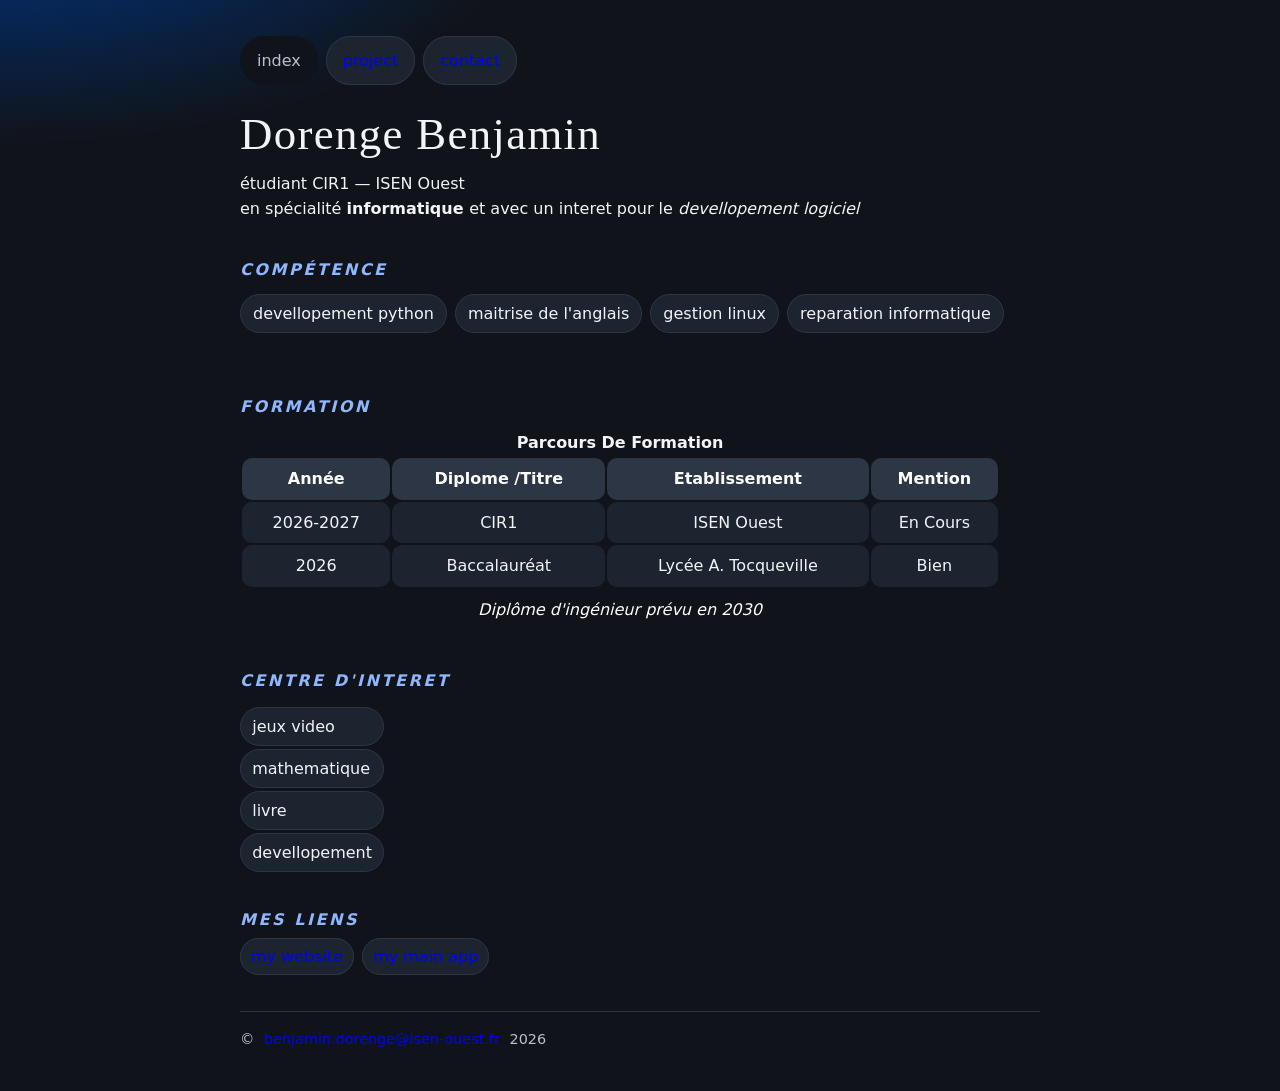
<file: index.html>
<!DOCTYPE html>
<html lang="en">
<head>
	<meta charset="UTF-8">
	<meta name="viewport" content="width=device-width, initial-scale=1.0">
	<link rel="stylesheet" href="style.css">
	<title>Portfolio - Dorenge Benjamin</title>
</head>
<body>
<main>
<header>
        <nav class="nav" >
            <ul>
                <li> <a href="index.html" class="active" > index </a> </li>
                <li><a href="project.html"> project </a> </li>
                <li> <a href="contact.html"  > contact </a> </li>
            </ul>
        </nav>
        <br>
        <h1> Dorenge Benjamin </h1>
        <p>
            étudiant CIR1 — ISEN Ouest
            <br>
            en spécialité <strong> informatique </strong> et avec  un interet pour le <em>devellopement logiciel </em>
        </p>



</header>

 <section>
<h2> Compétence</h2>

 <ul class ="skills">
    <li> devellopement python </li>
    <li> maitrise de l'anglais </li>
    <li> gestion linux </li>
    <li> reparation informatique </li>
</ul>
 </section>
 <br>


<section id="formation" class="learn" >

<h2> Formation </h2>

    <table>
        <caption> Parcours De Formation </caption>
        <thead>
            <tr> <th>Année</th>  <th> Diplome /Titre </th>  <th> Etablissement</th> <th> Mention</th> </tr>
        </thead>

        <tbody>
            <tr> <td> 2026-2027 </td> <td> CIR1</td> <td> ISEN Ouest </td> <td> En Cours</td></tr>
            <tr> <td> 2026 </td> <td> Baccalauréat </td> <td> Lycée A. Tocqueville </td> <td> Bien </td></tr>
        </tbody>

        <tfoot>  <tr> <td colspan="4"> Diplôme d'ingénieur prévu en 2030   </td>  </tr> </tfoot>



    </table>


</section>





<section >
<h2> Centre d'interet </h2>
    <div class="free">
    <ol >
        <li> jeux video</li>
        <li> mathematique</li>
        <li> livre </li>
        <li> devellopement </li>
    </ol>
    </div>

</section>


<section >
    <h2> Mes liens </h2>
    <ul class="links" >
       <li> <a href="https://chimken-studio.dev"> my website </a> </li>

       <li> <a href="https://github.com/sandbuster2005/ChimkenMuziks"> my main app </a> </li>
</ul>
</section>

<footer class="url"> &copy; <a href="mailto:benjamin.dorenge@isen-ouest.fr"> benjamin.dorenge@isen-ouest.fr</a> 2026</footer>

</main>
</body>
</html>
</file>
<file: style.css>
:root {
    --bg: #10141a;
    --text: #f2f4f7;
    --muted: #b7c0cc;
    --accent: #8eb7ff;
    --chip: #1c2430;
    --line: #2c3644;
    --link: #0000ff;
}





* {
    box-sizing: border-box;
}

body {
    margin: 0;
    min-height: 100vh;
    padding: 3rem 1.5rem 2.5rem;
    background:
        radial-gradient(900px 420px at 0% -10%, #042B65 20%, transparent 60%),
        var(--bg);
    color: var(--text);
    font-family: "Segoe UI", system-ui, sans-serif;
    line-height: 1.6;
}

header,
main,
footer {
    max-width: 50rem;
    margin-inline: auto;
}





.nav ul {
    list-style-type: none;
      margin: 0;
      padding: 0;
      display: flex;
      gap: 0.5rem;


}

.nav a {
   color: var(--link);
   text-decoration: none;
   padding: 14px 16px;
   border: 1px solid var(--line);
   border-radius: 30px;
   background: var(--chip);
}

.nav a:hover{
    background-color: var(--bg);
}

.nav .active{
    background-color: var(--bg);
    border: 1px solid var(--bg);
    color: var(--muted);
    pointer-events: none; /*remove the possibility to click current page  */
    cursor: default; /* remove change of cursor */
}



h1 {
    margin: 0;
    font-family: Georgia, "Iowan Old Style", "Palatino Linotype", serif;
    font-size: clamp(2rem, 5vw, 2.8rem);
    font-weight: 500;
    letter-spacing: 0.03em;
}

.lead {
    margin: 0.4rem 0 0;
    color: var(--muted);
    font-size: 1.05rem;
}

h2 {
    margin: 2.2rem 0 0.7rem;
    color: var(--accent);
    font-size: 1rem;
    font-weight: 600;
    font-style: italic;
    letter-spacing: 0.16em;
    text-transform: uppercase;
}

p {
    margin: 0;
}

.skills {
    display: flex;
    flex-wrap: wrap;
    gap: 0.5rem;
    margin: 0;
    padding: 0;
    list-style: none;
}

.skills li {
    padding: 0.35rem 0.75rem;
    background: var(--chip);
    border: 1px solid var(--line);
    border-radius: 999px;
}

.links {
    display: flex;
    flex-wrap: wrap;
    gap: 0.5rem;
    margin: 0;
    padding: 0;
    list-style: none;
}

.links ul {
    list-style-type: none;
    margin: 0;
    padding: 0;
    display: flex;
    gap: 0.5rem;
}

.links a {
   color: var(--link);
   text-decoration: none;
   padding: 8px 10px;
   border: 1px solid var(--line);
   border-radius: 30px;
   background: var(--chip);
}

.links a:hover{
    background-color:var(--bg);
}


.free {
    display: flex;
    flex-wrap: nowrap;
    gap: 0.5rem;
    margin: 0;
    padding: 0;


}

.free li {
    padding: 0.35rem 0.7rem;
    background: var(--chip);
    border: 1px solid var(--line);
    border-radius: 999px;
    list-style: none;
    margin-top: 0.20rem;

}

.free ol{
    margin: 0;

    padding-left: 0rem;

}

footer {
    margin-top: 2.6rem;
    padding-top: 1rem;
    border-top: 1px solid var(--line);
    color: var(--muted);
    font-size: 0.9rem;
}

.url a{
    color: var(--link);
    text-decoration: none;
    padding: 2px 5px;
}

.url a:hover{
    background-color: var(--bg);
    border-radius: 30px;
    padding: 2px 4px;
    border: 1px solid var(--line);
}

.learn table{
    border-collapse: separate;
    width: 95%;
}

.learn th, td{
    padding: 8px 4px;
    text-align: center;


}

.learn td{
    border-collapse: collapse;
    background-color: var(--chip);
    border-radius: 10px;
}


.learn th {
    background-color: var(--line);
    color: white;
    border-radius: 10px;
}




.learn caption {
    font-weight: bold;
    margin-inline: auto;
}




.learn tfoot td {
    font-style: italic;
    color: white;
    background-color: var(--bg);
}
</file>
